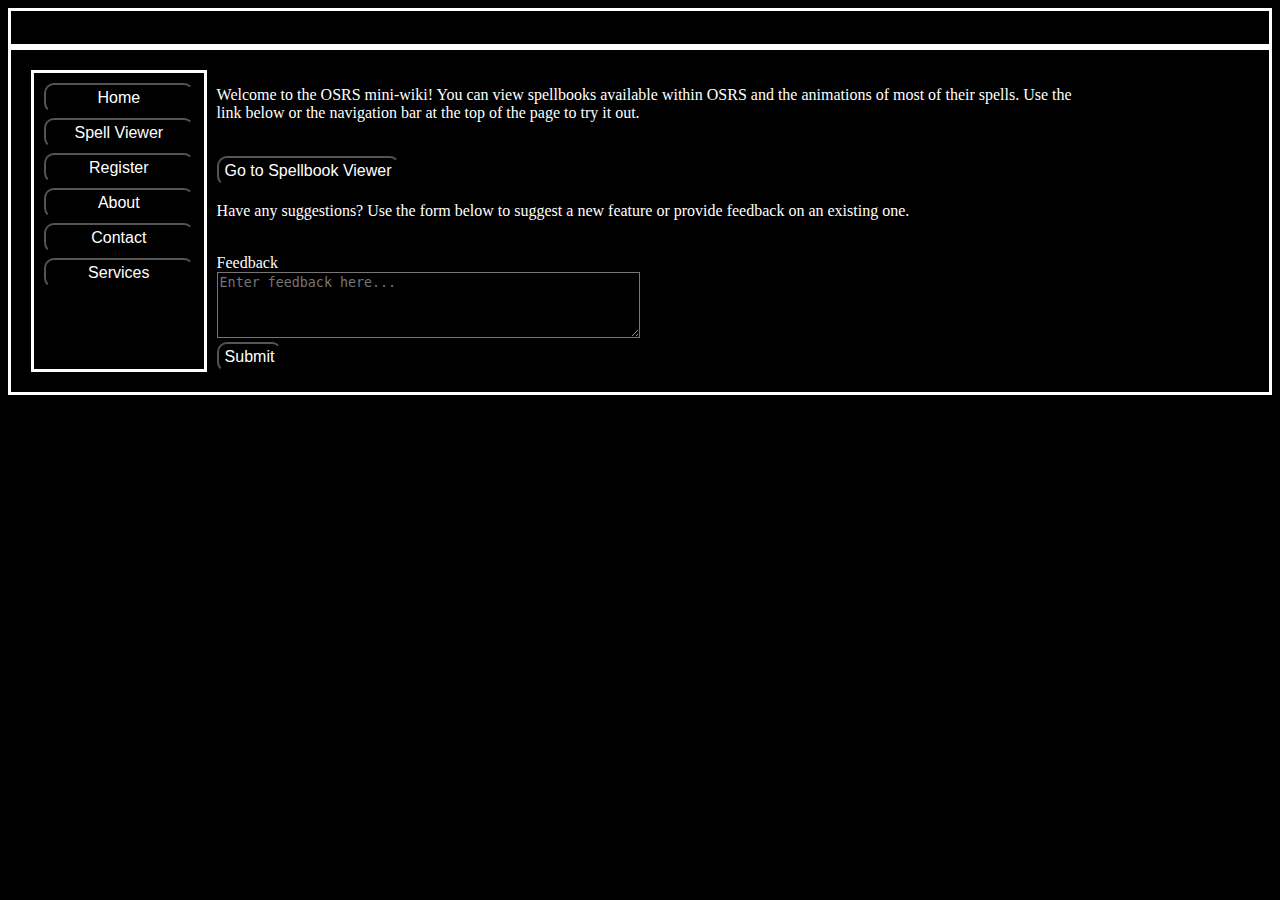
<file: index.html>
<!DOCTYPE html>
<html lang="en">
<head>
    <meta charset="UTF-8">
    <meta name="viewport" content="width=device-width, initial-scale=1.0">
    <link rel="stylesheet" href="styles.css">
    <title>OSRS Spellbook Viewer</title>
</head>
<body>
    <header>
    </header>
    <main>
        <section>
            <ul>
                <li><a href="/index.html"><button class="icon" id="home">Home</button></a></li>
                <li><a href="/Spellbook_Viewer.html"><button class="icon" id="swap">Spell Viewer</button></a></li>
                <li><a href="/register.html"><button class="icon" id="register">Register</button></a></li>
                <li><a href="/about.html"><button class="icon" id="about">About</button></a></li>
                <li><a href="/contact.html"><button class="icon" id="contact">Contact</button></a></li>
                <li><a href="/services.html"><button class="icon" id="services">Services</button></a></li>
            </ul>
        </section>
        <div class="">
            <p>Welcome to the OSRS mini-wiki! You can view spellbooks available within OSRS and the animations of most of their spells. Use the link below or the navigation bar at the top of the page to try it out.</p>
            <br>
            <a href="/Spellbook_Viewer.html"><button>Go to Spellbook Viewer</button></a>
            <br>
            <p>Have any suggestions? Use the form below to suggest a new feature or provide feedback on an existing one.</p>
            <br>
            <form action="">
                <label for="feedback">Feedback</label><br>
                <textarea name="feedback" id="feedback" placeholder="Enter feedback here..."  rows="4" cols="50" aria-label="Please enter feedback"></textarea>
                <br>
                <input type="submit" value="Submit">
            </form>
        </div>
    </main>
</body>
</html>
</file>
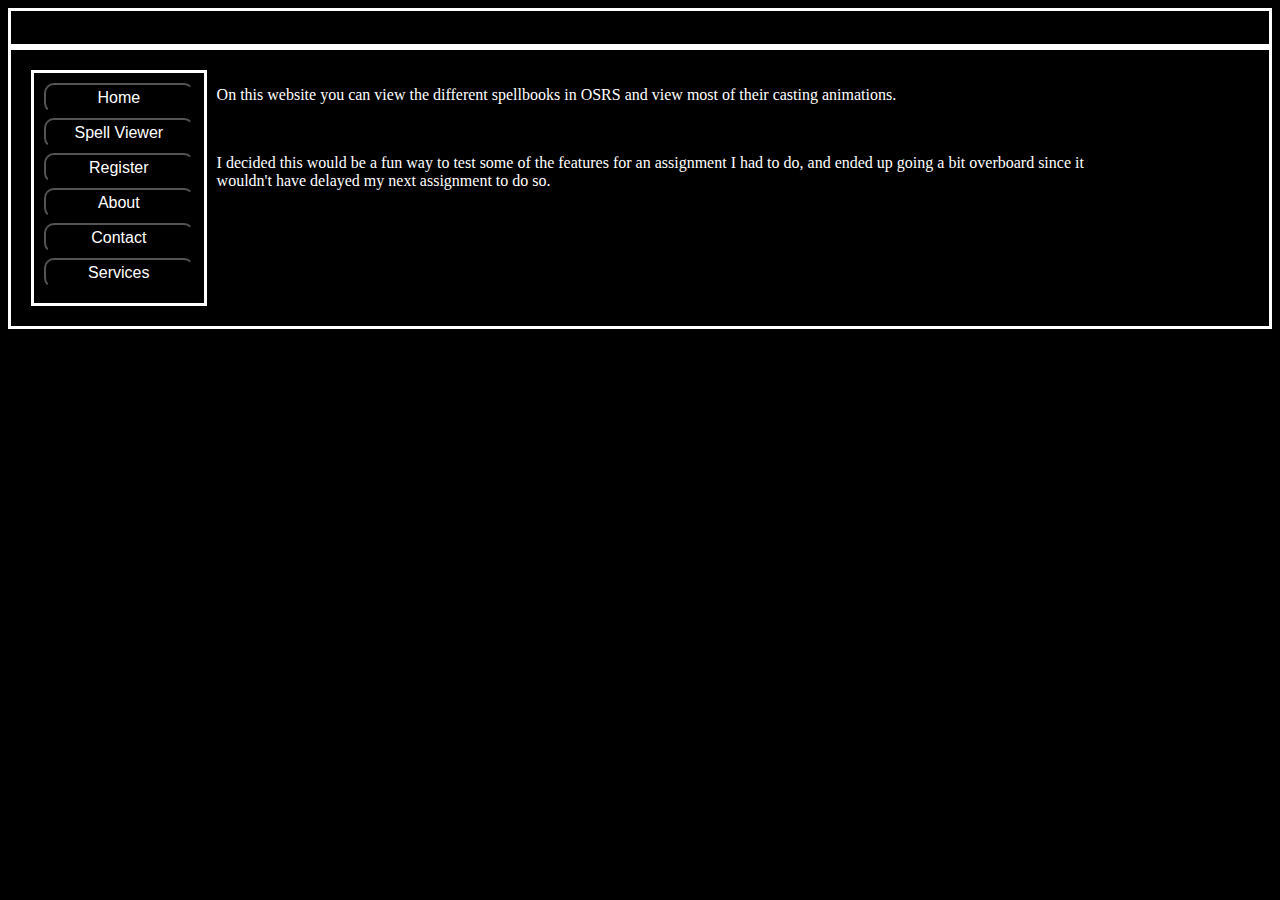
<file: about.html>
<!DOCTYPE html>
<html lang="en">
<head>
    <meta charset="UTF-8">
    <meta name="viewport" content="width=device-width, initial-scale=1.0">
    <link rel="stylesheet" href="styles.css">
    <title>OSRS Spellbook Viewer</title>
</head>
<body>
    <header>
    </header>
    <main>
        <section>
            <ul>
                <li><a href="/index.html"><button class="icon" id="home">Home</button></a></li>
                <li><a href="/Spellbook_Viewer.html"><button class="icon" id="swap">Spell Viewer</button></a></li>
                <li><a href="/register.html"><button class="icon" id="register">Register</button></a></li>
                <li><a href="/about.html"><button class="icon" id="about">About</button></a></li>
                <li><a href="/contact.html"><button class="icon" id="contact">Contact</button></a></li>
                <li><a href="/services.html"><button class="icon" id="services">Services</button></a></li>
            </ul>
        </section>
        <div>
            <p>On this website you can view the different spellbooks in OSRS and view most of their casting animations.</p>
            <br>
            <p>I decided this would be a fun way to test some of the features for an assignment I had to do, and ended up going a bit overboard since it wouldn't have delayed my next assignment to do so.</p>
        </div>
    </main>
</body>
</html>
</file>
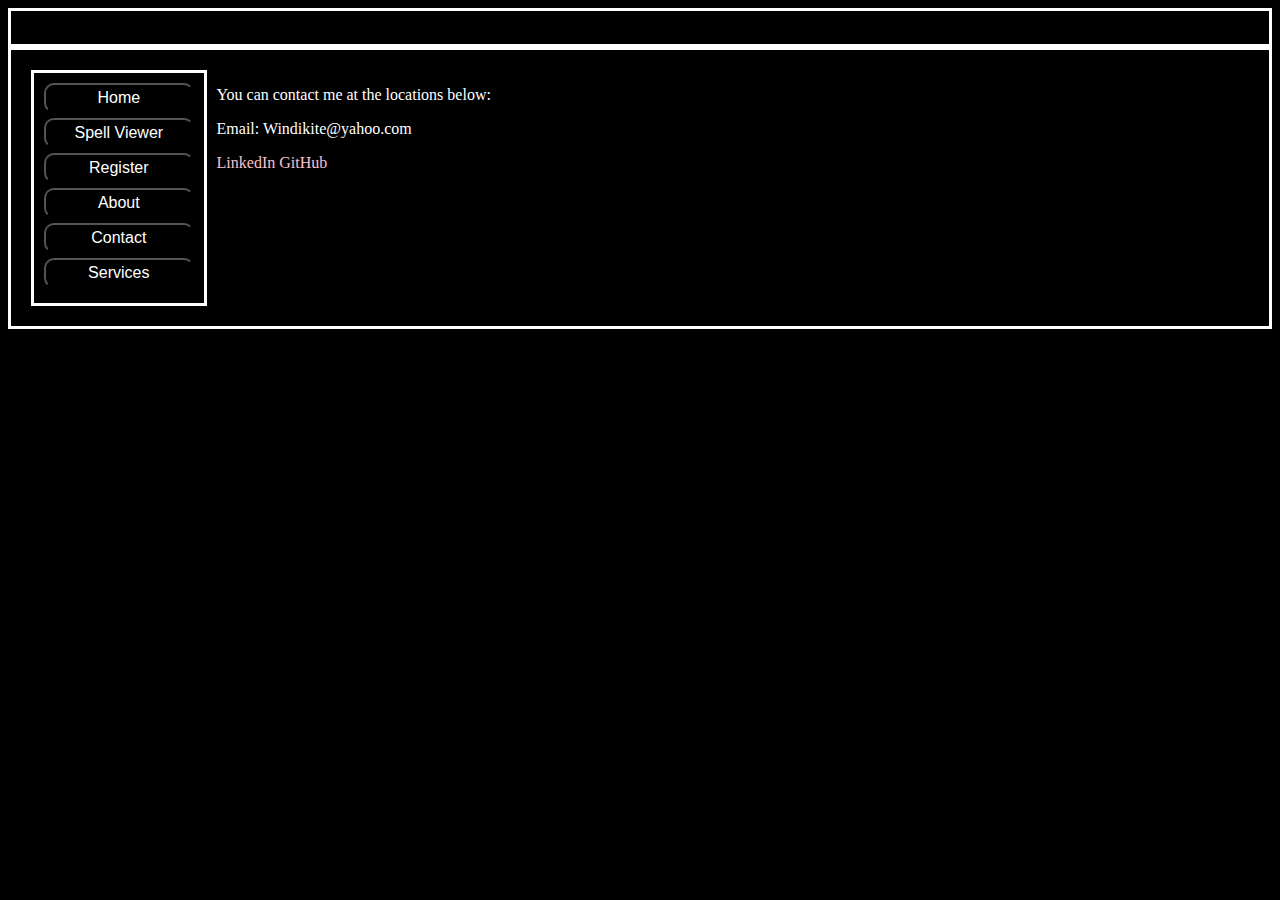
<file: contact.html>
<!DOCTYPE html>
<html lang="en">
<head>
    <meta charset="UTF-8">
    <meta name="viewport" content="width=device-width, initial-scale=1.0">
    <link rel="stylesheet" href="styles.css">
    <title>OSRS Spellbook Viewer</title>
</head>
<body>
    <header>
    </header>
    <main>
        <section>
            <ul>
                <li><a href="/index.html"><button class="icon" id="home">Home</button></a></li>
                <li><a href="/Spellbook_Viewer.html"><button class="icon" id="swap">Spell Viewer</button></a></li>
                <li><a href="/register.html"><button class="icon" id="register">Register</button></a></li>
                <li><a href="/about.html"><button class="icon" id="about">About</button></a></li>
                <li><a href="/contact.html"><button class="icon" id="contact">Contact</button></a></li>
                <li><a href="/services.html"><button class="icon" id="services">Services</button></a></li>
            </ul>
        </section>
        <div>
            <p>You can contact me at the locations below:</p>
            <p>Email: Windikite@yahoo.com</p>
            <a href="www.linkedin.com/in/christopher-james-craig">LinkedIn</a>
            <a href="https://github.com/windikite">GitHub</a>
        </div>
    </main>
</body>
</html>
</file>
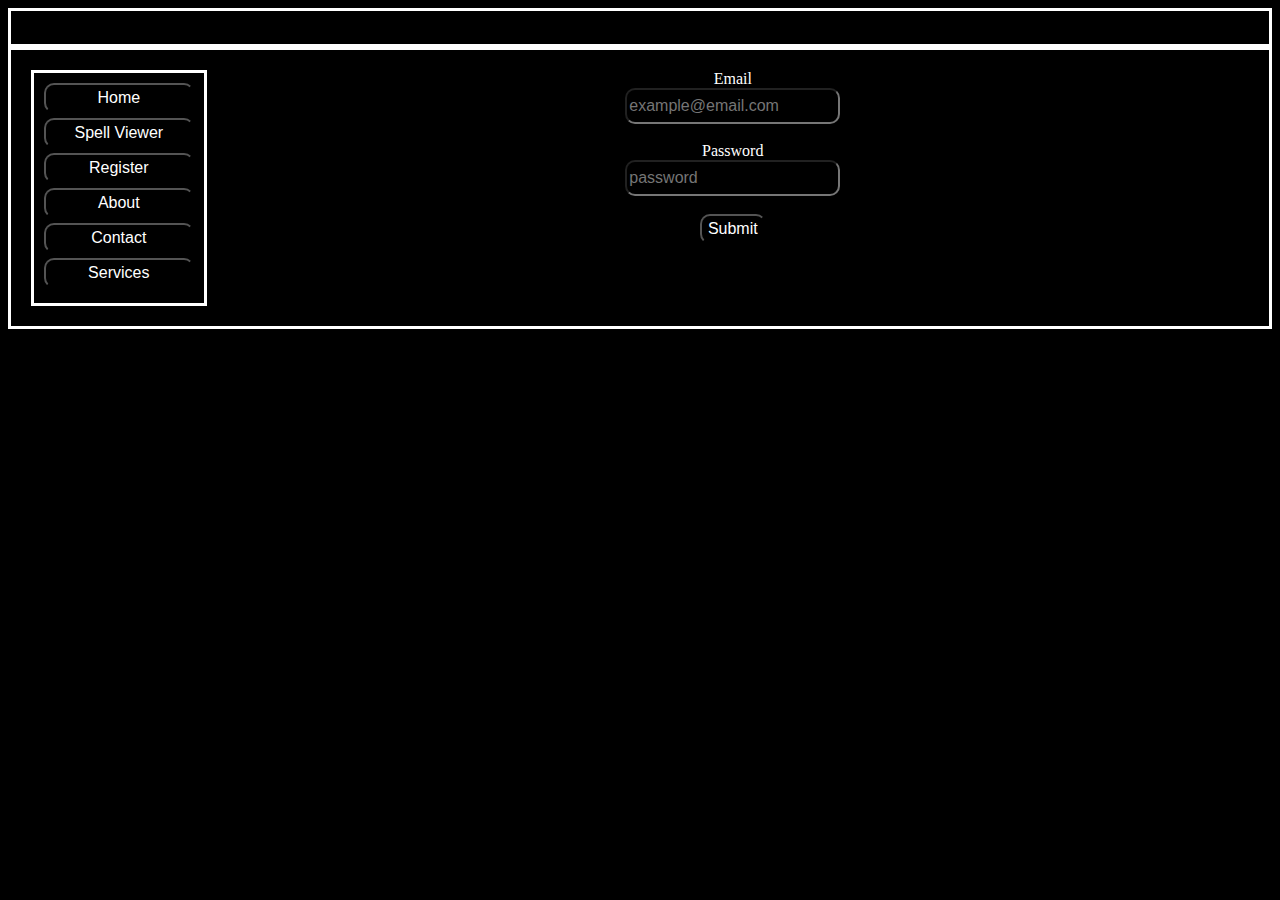
<file: register.html>
<!DOCTYPE html>
<html lang="en">
<head>
    <meta charset="UTF-8">
    <meta name="viewport" content="width=device-width, initial-scale=1.0">
    <link rel="stylesheet" href="styles.css">
    <title>OSRS Spellbook Viewer</title>
</head>
<body>
    <header>
    </header>
    <main>
        <section>
            <ul>
                <li><a href="/index.html"><button class="icon" id="home">Home</button></a></li>
                <li><a href="/Spellbook_Viewer.html"><button class="icon" id="swap">Spell Viewer</button></a></li>
                <li><a href="/register.html"><button class="icon" id="register">Register</button></a></li>
                <li><a href="/about.html"><button class="icon" id="about">About</button></a></li>
                <li><a href="/contact.html"><button class="icon" id="contact">Contact</button></a></li>
                <li><a href="/services.html"><button class="icon" id="services">Services</button></a></li>
            </ul>
        </section>
        <div id="registration">
            <form action="">
                <label for="email">Email</label><br>
                <input type="email" id="email" name="email" placeholder="example@email.com" pattern="[A-Za-z0-9]+@[A-Za-z0-9]+(\.[A-Za-z]+)*$" aria-label="Enter your email">
                <br>
                <br>
                <label for="password">Password</label><br>
                <input type="password" name="password" id="password" placeholder="password" pattern="[A-Za-z0-9]{8,}" minlength="8" required>
                <br>
                <br>
                <input type="submit" value="Submit">
            </form>
        </div>
    </main>
</body>
</html>
</file>
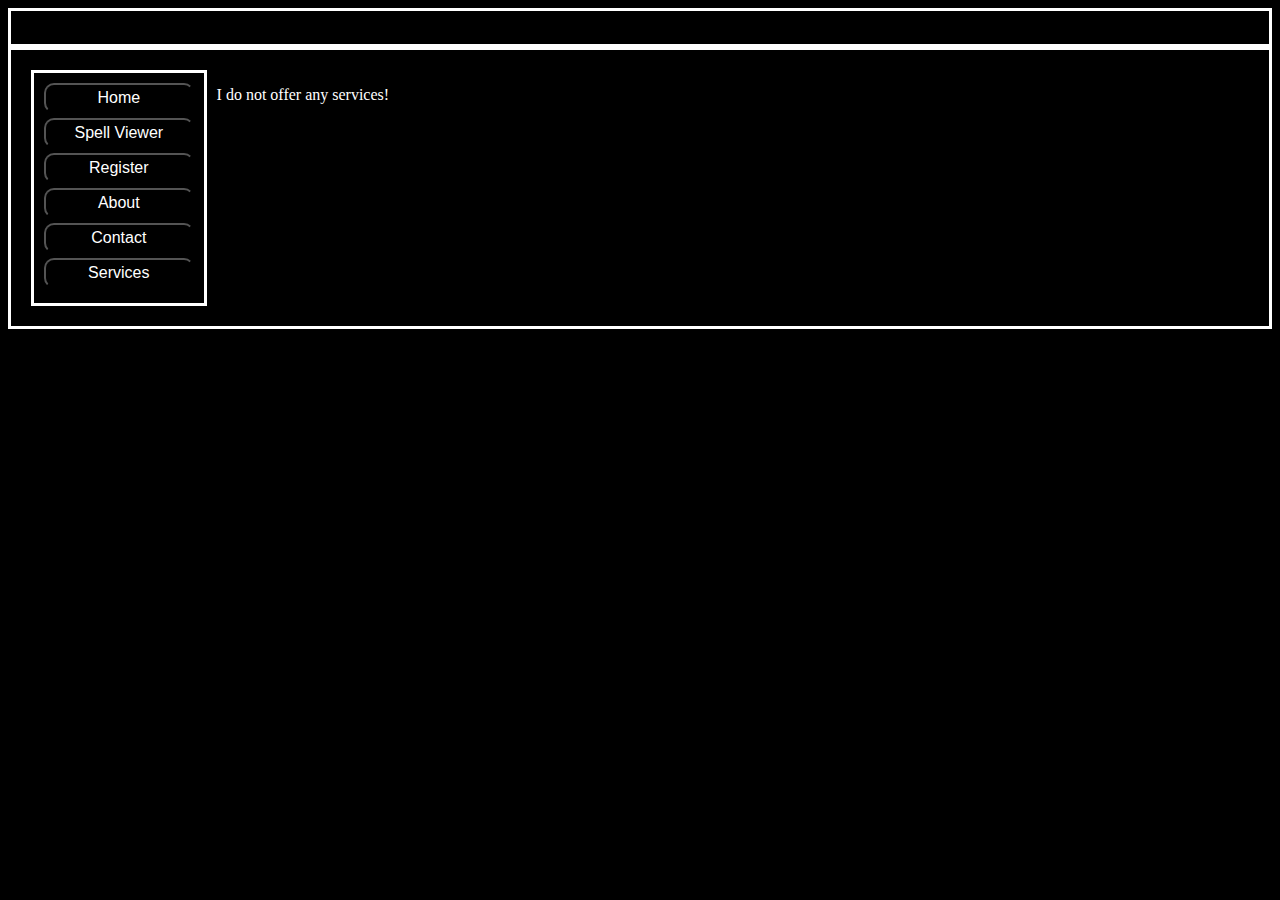
<file: services.html>
<!DOCTYPE html>
<html lang="en">
<head>
    <meta charset="UTF-8">
    <meta name="viewport" content="width=device-width, initial-scale=1.0">
    <link rel="stylesheet" href="styles.css">
    <title>OSRS Spellbook Viewer</title>
</head>
<body>
    <header>
    </header>
    <main>
        <section>
            <ul>
                <li><a href="/index.html"><button class="icon" id="home">Home</button></a></li>
                <li><a href="/Spellbook_Viewer.html"><button class="icon" id="swap">Spell Viewer</button></a></li>
                <li><a href="/register.html"><button class="icon" id="register">Register</button></a></li>
                <li><a href="/about.html"><button class="icon" id="about">About</button></a></li>
                <li><a href="/contact.html"><button class="icon" id="contact">Contact</button></a></li>
                <li><a href="/services.html"><button class="icon" id="services">Services</button></a></li>
            </ul>
        </section>
        <div>
            <p>I do not offer any services!</p>
        </div>
    </main>
</body>
</html>
</file>
<file: styles.css>
body {
    background-color: black;
}

main {
    background-color: black;
    border: solid white;
    margin: auto;
    padding: 20px;
    display: flex;
}

div {
    width: 85%;
}

section {
    width: 150px;
    background-color: black;
    border: solid white;
    color: white;
}

header {
    background-color: black;
    height: 31px;
    margin: auto;
    padding: 1px;
    border: solid white;
    }

button, input {
    height: 30px;
    font-size: 16px;
    margin: 0px;
    border-radius: 10px;
    background-color: black;
    color: white;
}

li>a>button {
    width: 100%;
    text-wrap: nowrap;
    padding-left: 5px;
    padding-right: 5px;
}

button:hover, input:not([type='email']):not([type='password']):hover {
    background-color: white;
    color: black;
}

#gallery-container {
    width: 85%;
    height: 800px;
    background-color: black;
    border: solid white;
    margin: auto;
}

.spellbook {
    width: 220px;
    display: flex;
    flex-wrap: wrap;
    justify-content: space-between;
    border: solid purple;
}

img {
    margin: 5px;
    /*   height: 40px; */
}

img:hover {
    /*   border: solid green; */
    background-color: pink;
}

.flex-container {
    display:flex;
    flex-wrap: wrap;
}

p {
    color: white;
    max-width: 85%;
}

textarea {
    background-color: black;
    color: white;
}

label {
    color: white;
}

#registration {
    text-align: center;
    margin-left: auto;
    margin-right: auto;
}

ul {
    list-style: none;
    display: contents;
}

section {
    padding: 10px;
    margin-right: 10px;
}

li {
    margin-bottom: 5px;
}

a {
    text-decoration: none;
    color: pink;
}

.icon {
    background-repeat: no-repeat;
    background-position: 10px;
    background-size: 22px;
}

#home {
    background-image: url(https://oldschool.runescape.wiki/images/Lumbridge_Home_Teleport_icon_%28mobile%29.png?5d949&20181128230909);
    
}

#swap {
    background-image: url(https://oldschool.runescape.wiki/images/Spellbook_Swap_icon_%28mobile%29.png?d581f&20181128230949);
}

#register {
    background-image: url(https://oldschool.runescape.wiki/images/Basic_Reanimation_icon_%28mobile%29.png?61920);
}

#about {
    background-image: url(https://oldschool.runescape.wiki/images/Monster_Examine_icon_%28mobile%29.png?a74bd);
}

#contact {
    background-image: url(https://oldschool.runescape.wiki/images/NPC_Contact_icon_%28mobile%29.png?c58d8);
}

#services {
    background-image: url(https://oldschool.runescape.wiki/images/High_Level_Alchemy_icon_%28mobile%29.png?3e8cc);
}

table {
    color: pink;
    border: purple solid;
    width: 224px;
    text-align: center;
}

tr:nth-child(odd) {
    background-color: rgb(58, 46, 57);
    color: pink;
}

#viewer {
    border: solid purple;
}
</file>
